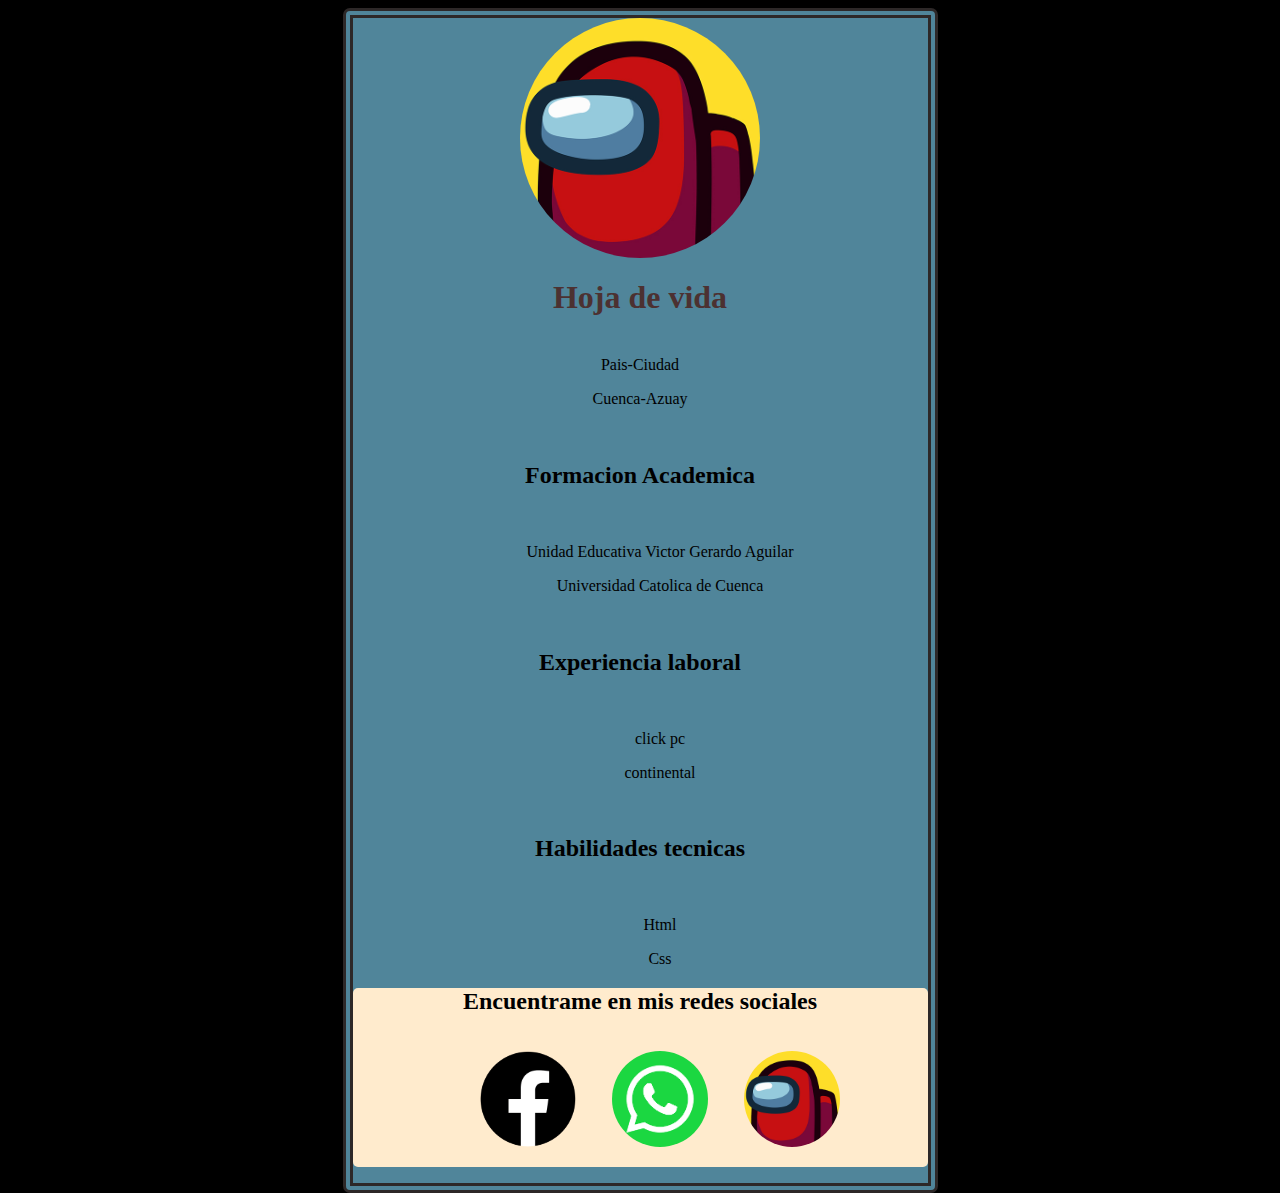
<file: index.html>
<html>


<center>


<div>

<style>

    h1{
        color: rgb(76, 49, 49);
    }
    
    html{
        font-family: 'Noto Nastaliq Urdu', serif;
    }

    h2{
        text-align: center;
        color: rgb(0, 0, 0);
    }

    .foto{
        height: 15rem;
        width: 15rem;
        border-radius: 60%;

    }
    .fotop{
        height: 6em;
        width: 6em;
        padding: 1rem;
        border-radius: 60%;

    }

    .divcaja {
        border: 10px;
        border-radius: 5px;
        background-color: blanchedalmond;
        
    }

   
    div {
        border-color: rgb(45, 40, 40);
        border-width: 10px;
        border-style: double;
        background-color: rgb(80, 133, 154);
        border-radius: 7px;
  
  
    } 

    p {
        color: black;
    }

    body{
        height: 842px; width: 595px; 
        /* to centre page on screen*/ 
        margin-left: auto; margin-right: auto; 
        color: rgb(49, 95, 135);
    }
    



</style>

<title>Hoja de vida</title>

<img class="foto" src="unnamed.jpg"  >


<h1> Hoja de vida</h1>



<body  bgcolor="black">

    

    <p><BR>Pais-Ciudad</BR></p>
<p>Cuenca-Azuay</p>

<BR><b><h2>Formacion Academica</h2></b></BR>

<ul>
    
    <center><p>Unidad Educativa Victor Gerardo Aguilar</p></center>
    <center><p>Universidad Catolica de Cuenca</p></center>


</ul>


<BR><b><h2>Experiencia laboral </h2></b></BR>
<ul>
    <p>click pc</p>
    <p>continental</p>
    <p></p>
    

</ul>


<BR><b><h2>Habilidades tecnicas </h2> </b></BR>
<ul>
    <p>Html</p>
    <p>Css</p>
    <p></p>
    

</ul>
<div class="divcaja">
<b><h2>Encuentrame en mis redes sociales  </h2></b>
<ul>
  <a href="https://www.twitch.tv"><img class="fotop" src="logo-facebook-noir.png" alt=""></a>
    <a href="https://www.twitch.tv"><img class="fotop" src="descarga.png" alt=""></a>
        <a href="https://www.twitch.tv"><img class="fotop" src="unnamed.jpg" alt=""></a>  
</ul>

</div>
</body>
</center>
</div>
</html>
</file>
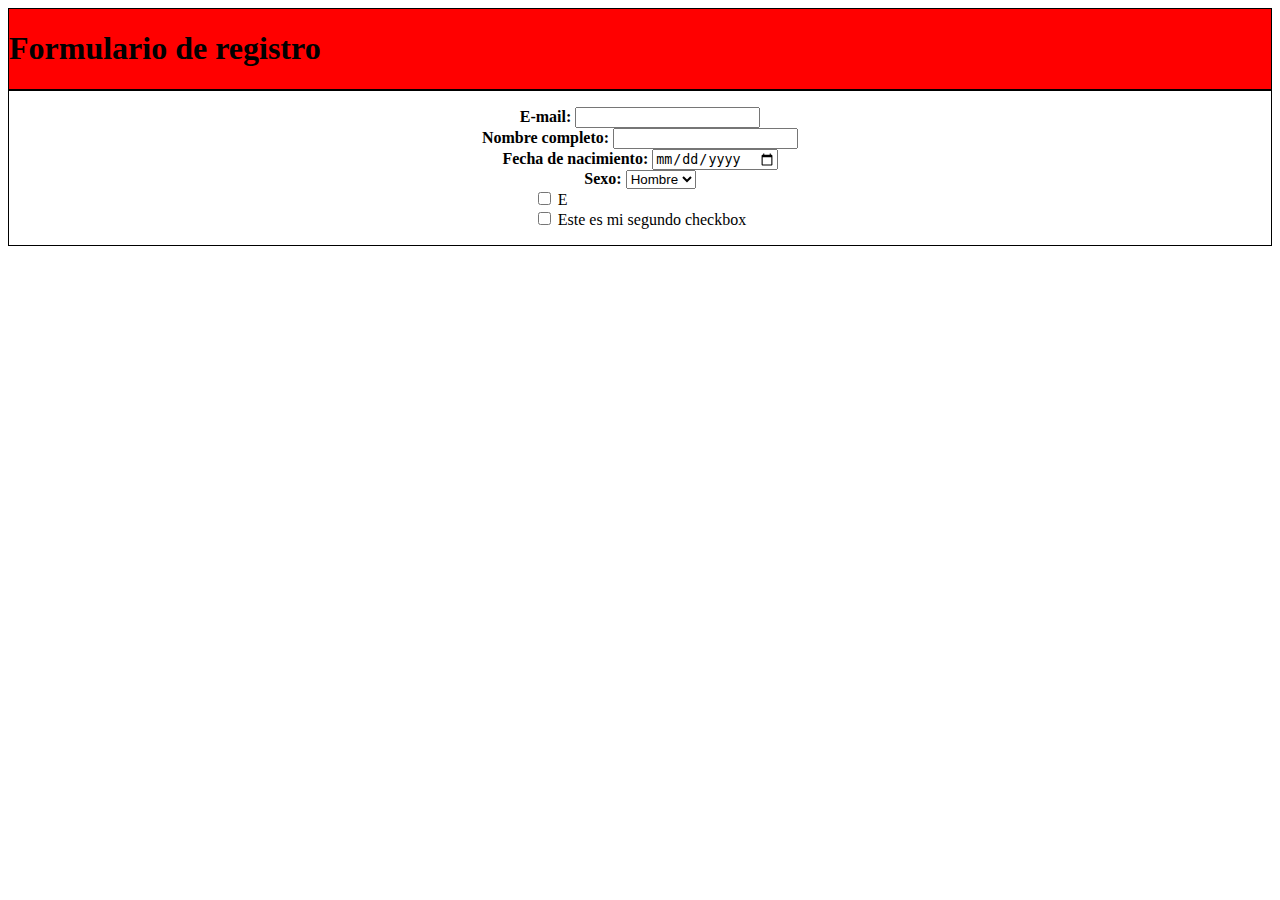
<file: practica_css.html>
<!DOCTYPE html>
<html lang="en">

<head>
    <meta charset="UTF-8">
    <meta http-equiv="X-UA-Compatible" content="IE=edge">
    <meta name="viewport" content="width=device-width, initial-scale=1.0">
    <title>Document</title>
    <link rel="stylesheet" href="styles.css">
</head>

<body>
    <div class="title">
        <h1>Formulario de registro</h1>
    </div>

    <div id="container">
        <div>
            <label for="name"><b>E-mail:</b></label>

            <input type="text">
        </div>
        <div>
            <label for="name"><b>Nombre completo:</b></label>

            <input type="text">
        </div>
        <div>
            <label for="name"><b>Fecha de nacimiento:</b></label>

            <input type="date">
        </div>
        <div>
            <label for="sex"><b>Sexo:</b></label>

            <select name="sex" id="sex">
                <option value="Hombre">Hombre</option>
                <option value="Mujer">Mujer</option>
                <option value="Otro">Otro</option>

            </select>
        </div>
        <div>
            <label><input type="checkbox" id="cbox1" value="1"> E</label><br>

            <input type="checkbox" id="cbox2" value="2"> <label for="cbox2">Este es mi segundo checkbox</label>  
        </div>
    </div>
</body>

</html>
</file>
<file: styles.css>
.title{
    background-color: red;
    border: 1px solid;

}

.red-paragraph{
    color: red;
    
}
.unique-paragraph{
    border: 3px dotted;
    padding-top: 2rem;
    padding-bottom: 2rem;
    padding-left: 1rem;
    padding-right: 1rem;
    margin: 4rem;

}

.article{
    border: 1px solid;
    width: 200px;
    margin: 1rem;
}
#container{
    border: 1px solid;
    padding: 1rem;
    display: flex;
    flex-direction: column;
    align-items: center;
}
</file>
